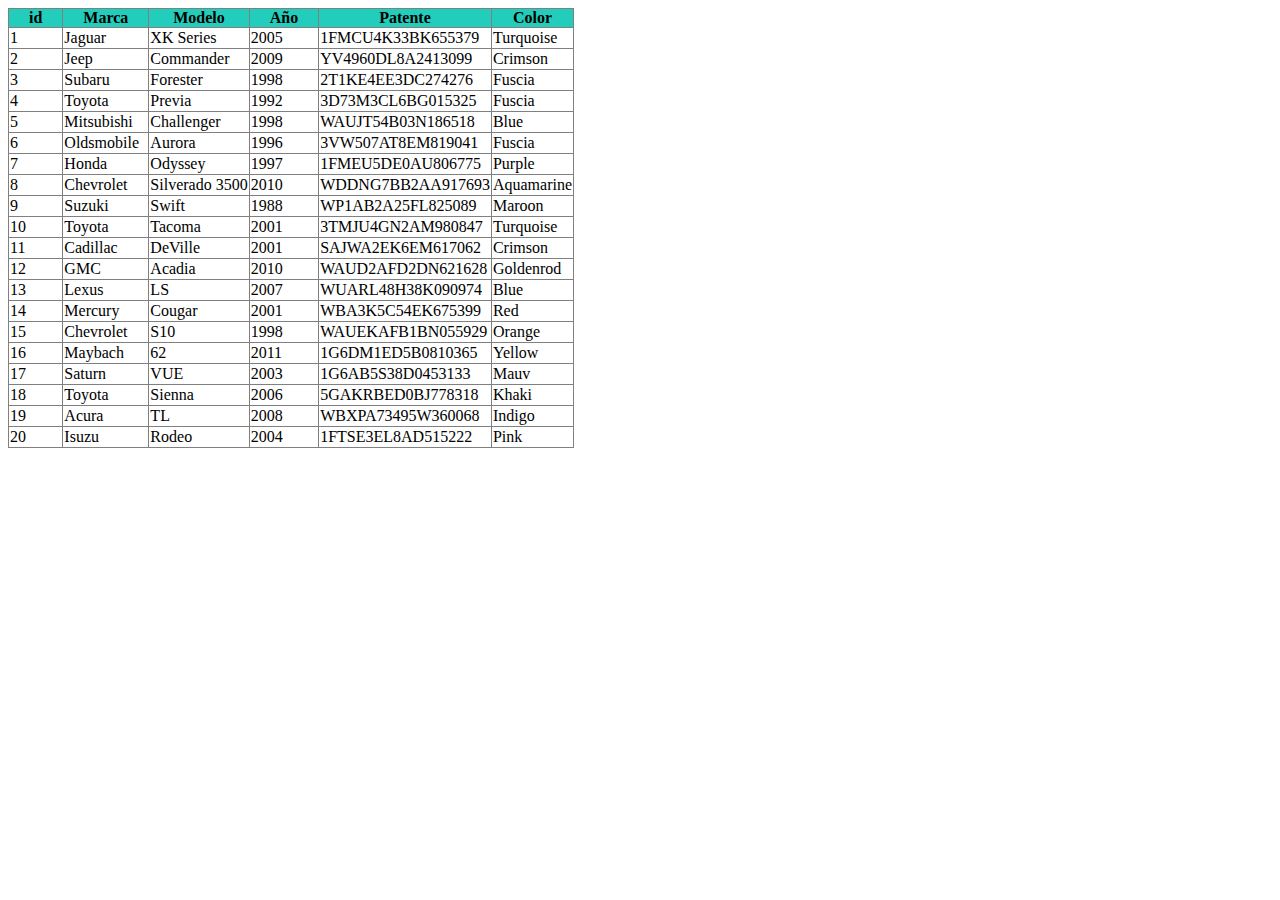
<file: Clase-7-js-master/Clase7Pami/index.html>
<!DOCTYPE html>
<html lang="es">
<head>
    <meta charset="UTF-8">
    <meta name="viewport" content="width=device-width, initial-scale=1.0">
    <meta http-equiv="X-UA-Compatible" content="ie=edge">
    <script src="./personas.js"></script>
    <script src="./autos.js"></script>
    <script src="./index.js"></script>
    <link rel="stylesheet" href="./estilos.css">
    <title>Document</title>
</head>
<body>

    <div id="divTabla">
      
    </div>

   
    
</body>
</file>
<file: Clase-7-js-master/Clase7Pami/estilos.css>
#titulo1{
    color: blue;
}
.rojo{
    color : red;
}

h2{
    color: green;
}
</file>
